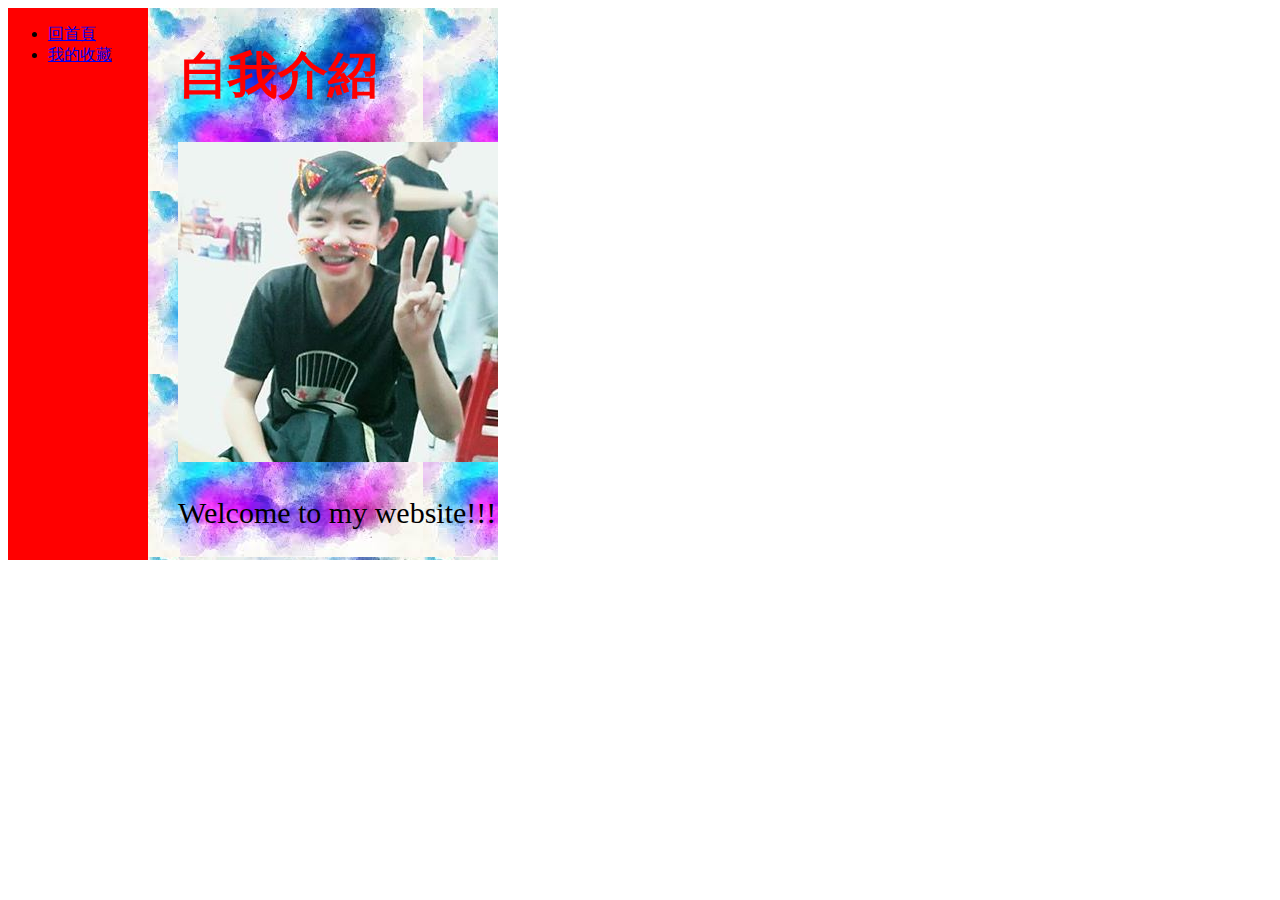
<file: HANDSOME-RAY/index.html>
<!DOCTYPE HTML>
<html>  
  <head>  
    <meta http-equiv="content-type" content="text/html; charset=utf-8">     
    <title>帥氣宇民的網站
    </title>
    <link rel="stylesheet" type="text/css" href="main.css"/>  
  </head>                             
  <body>          
    <div class="container">
      <div class="nav">  
        <ul>
          <li><a href="index.html">回首頁</a></li>
          <li><a href="collection.html">我的收藏</a></li>
        </ul>
      </div>
      <div class="main">
        <h1>自我介紹</h1>
        <img src="me.jpg"/>
        <p> Welcome to my website!!! </p>
      </div>    
  </body>
</html>
</file>
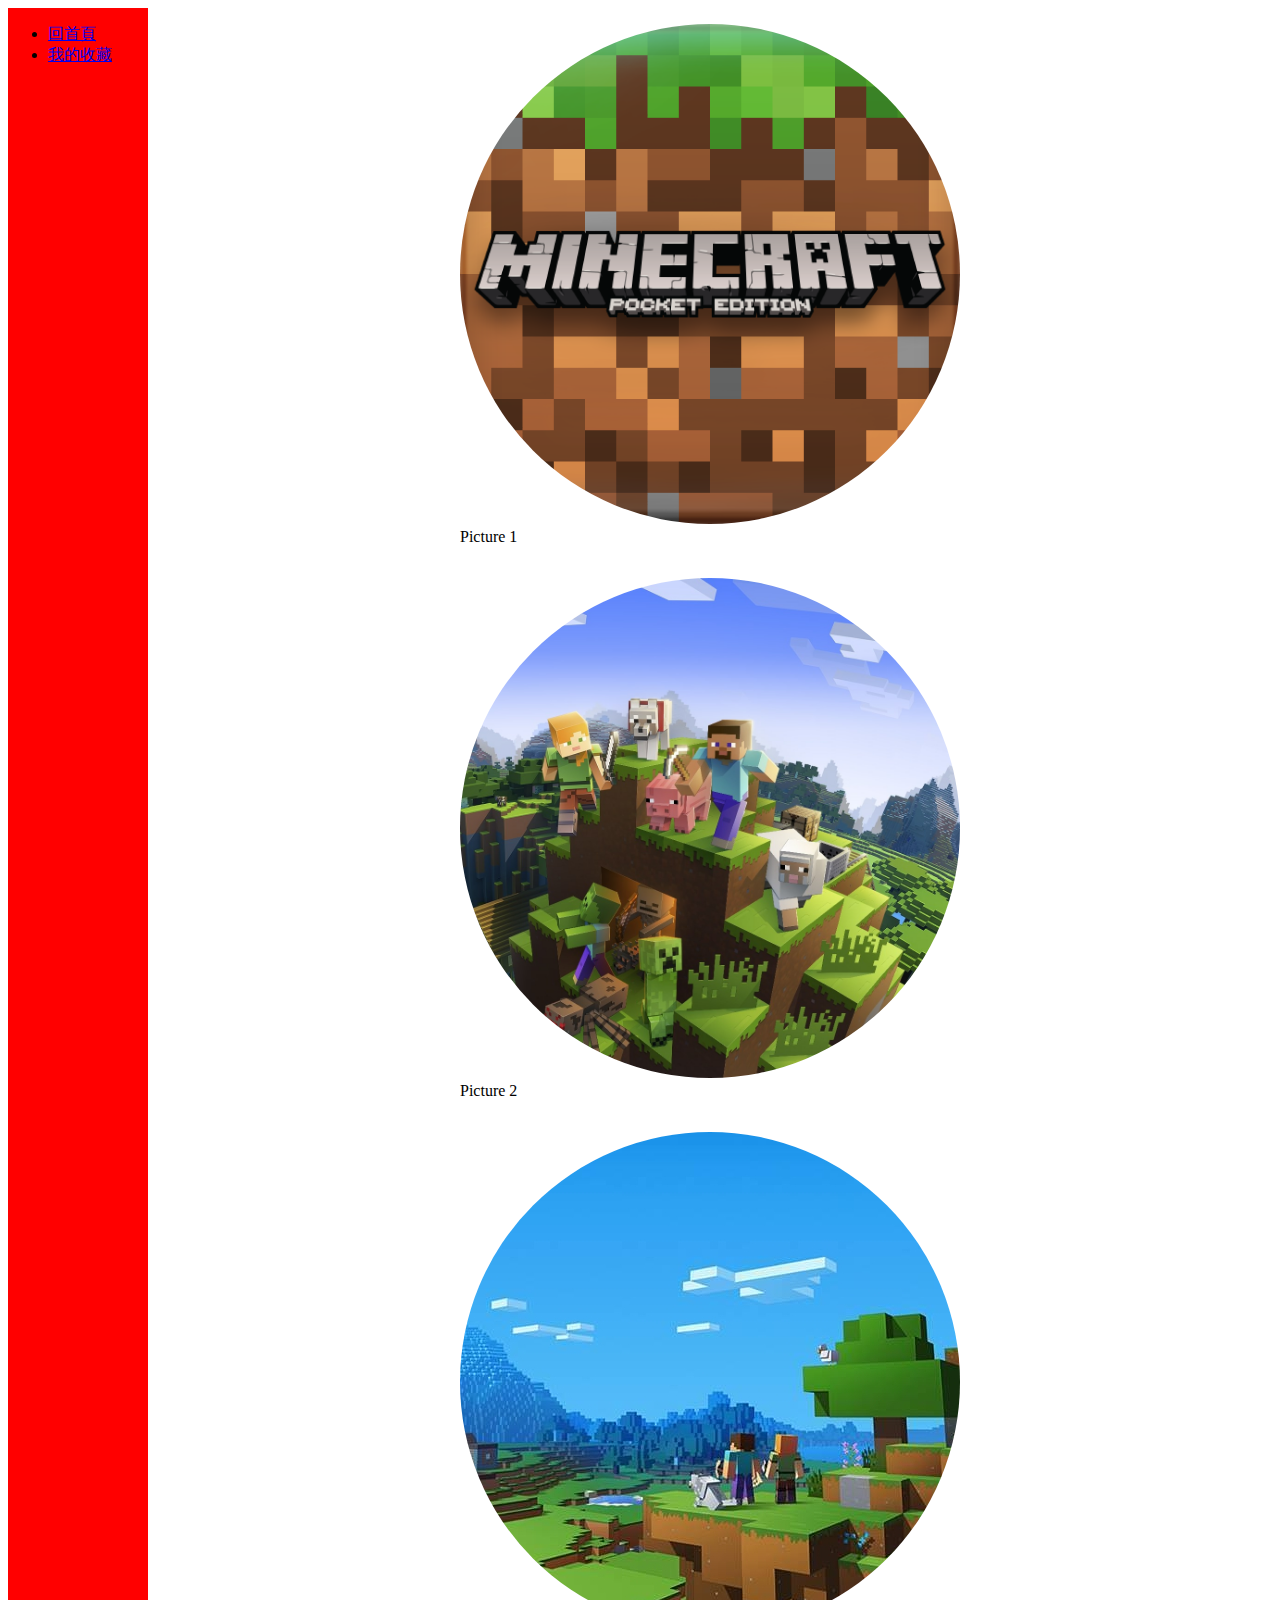
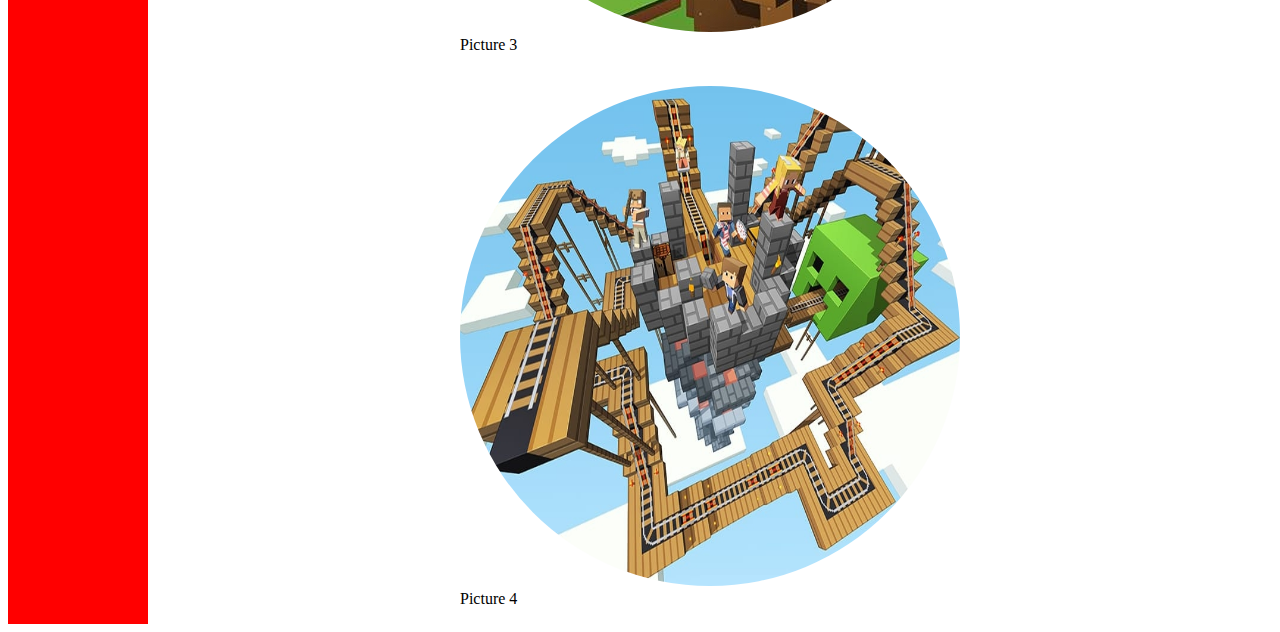
<file: treasure.html>
﻿<!DOCTYPE html>
<html>
<head>
    <title>我的收藏</title>
    <meta http-equiv="content-type" content="text/html" charset="utf-8" />
    <link rel="stylesheet" type="text/css" href="main.css">
</head>
<body>
    <div class="container">

        <div class="nav">
            <ul>
                <li><a href="index.html">回首頁</a></li>
                <li><a href="treasure.html">我的收藏</a></li>
            </ul>
        </div>

        <div class="gallery">
            <figure>
                <img src="p1.png" />
                <figcaption>Picture 1</figcaption>
            </figure>

            <figure>
                <img src="p2.jpg" />
                <figcaption>Picture 2</figcaption>
            </figure>

            <figure>
                <img src="p3.jpg" />
                <figcaption>Picture 3</figcaption>
            </figure>

            <figure>
                <img src="p4.jpg" />
                <figcaption>Picture 4</figcaption>
            </figure>
        </div>

    </div>
</body>
</html>
</file>
<file: HANDSOME-RAY/main.css>
h1 {
  color:red;
  font-size:50px;
}

.main {
  background-image:url("background.jpg");
  padding-left:30px;
  
}

.main-img {
  width:300px;
  height:300px;
}  

.gallery img {
  width:450px;
  height:450px;
  border-radius:200px;
}

.gallery {
  display:flex;
  flex-wrap:wrap;
  justify-content:center;
}

.container {
  display:flex;
}

.nav { 
  background-color:red;
  min-width:140px;
}

p {
  color:black;
  font-size:30px; 
}
</file>
<file: main.css>
﻿h1 {
    color: red;
    font-size: 50px;
}

h2 {
    color: blue;
    font-size: 25px;
}

.main {
        background-image: url("bg.gif");
        padding-left: 30px;
        padding-right: 30px;
}

.gallery img {
              width: 500px;
              height: 500px;
              border-radius: 250px;
}

.gallery {
          display: flex;
          flex-wrap: wrap;
          justify-content: center;
}

.container {
            display: flex;
}

.nav {
      background-color: red;
      min-width: 140px;
}

@font-face {
            font-family: Barcode;
            src: url(barcode/C39HrP24DhTt.ttf);
}

.fontstyle {
            font-family: Barcode;
}
</file>
